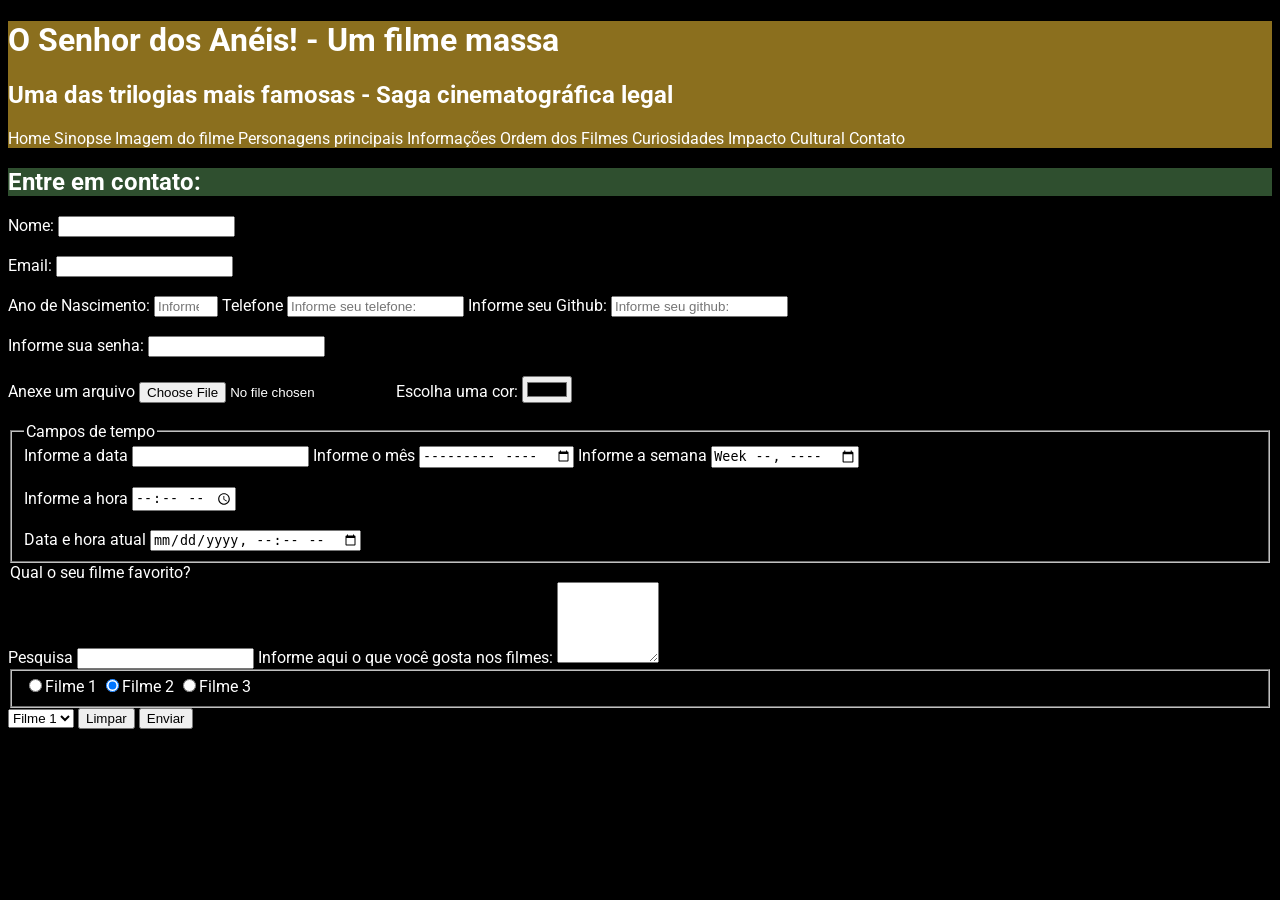
<file: contato.html>
<!DOCTYPE html>
<html lang="pt-br">
<head>
    <meta charset="UTF-8">
    <meta name="viewport" content="width=device-width, initial-scale=1.0">
    <title>Contato</title>
    <link rel="stylesheet" href="styles.css">
</head>
<body>
    <div id="titulo_top">
            <h1>O Senhor dos Anéis! - Um filme massa</h1>
            <h2>Uma das trilogias mais famosas - Saga cinematográfica legal</h2>
            <nav>
                <a href="index.html">Home</a>
                <a href="sinopse.html">Sinopse</a>
                <a href="imagemfilme.html">Imagem do filme</a>
                <a href="personagens.html">Personagens principais</a>
                <a href="informacoes.html">Informações</a>
                <a href="ordem.html">Ordem dos Filmes</a>
                <a href="curiosidades.html">Curiosidades</a>
                <a href="impacto.html">Impacto Cultural</a>
                <a href="contato">Contato</a>
            </nav>
        </div>
        <h2 class="titulo_secundario">Entre em contato:</h2>
        <form action="processa.php" method="POST" autocomplete="off">
            <label for="nomepessoa"> Nome:</label>
            <input type="text" name="nomepessoas"
            id="nomepessoa" minlength="3" maxlength="15" require placeholder=""><br><br>

            <label for="email">Email:</label>
            <input type="email" name="email" id="email" required><br><br>

            <label for="ano">Ano de Nascimento:</label>
            <input type="number" id="ano" name="ano" max="2026" min="1900" placeholder="Informe seu ano de nascimento">

            <label for="telefone">Telefone</label>
            <input type="number" id="telefone" name="telefone" placeholder="Informe seu telefone:">
            
            <label for="github">Informe seu Github:</label>
            <input type="url" name="github" id="github" placeholder="Informe seu github:"><br><br>

            <label for="senha">Informe sua senha:</label>
            <input type="password" id="senha" name="senha"><br><br>

            <label for="arquivo">Anexe um arquivo</label>
            <input type="file" id="arquivo" name="arquivo">

            <label for="color">Escolha uma cor:</label>
            <input type="color" id="color" name="color"><br><br>

            <fieldset>
                <legend>Campos de tempo</legend>
                <label for="data">Informe a data</label>
                <input type="data" id="data" name="data">

                <label for="mes">Informe o mês</label>
                <input type="month" id="mes" name="mes">

                <label for="semana">Informe a semana</label>
                <input type="week" id="semana" name="semana"><br><br>

                <label for="hora">Informe a hora</label>
                <input type="time" id="hora" name="hora"><br><br>

                <label for="datahora">Data e hora atual</label>
                <input type="datetime-local" id="datahora" name="datahora">
            </fieldset>
                <legend>Qual o seu filme favorito?</legend>
                <label for="pesquisa">Pesquisa</label>
                <input type="search" id="pesquisa" name="pesquisa">

                <label for="descricao">Informe aqui o que você gosta nos filmes:</label>
                <textarea cols="10" rows="5" name="descricao" id="descricao"></textarea><br><be></be>

                <fieldset>
                <label for="filme1"><input type="radio" name="filme" id="filme1" value="Filme 1">Filme 1</label>

                <label for="filme2"><input checked type="radio" name="filme" id="filme2" value="Filme 2">Filme 2</label>
                
                <label for="filme3"><input type="radio" name="filme" id="filme3" value="Filme 3">Filme 3</label>
            </fieldset>

            <select>
                <option value="filme 1">Filme 1</option>
                <option value="filme 2">Filme 2</option>
                <option velue="filme 3">Filme 3</option>
            </select>

            <button type="reset">Limpar</button>
            <button type="submit">Enviar</button>

        </form>

</body>
</html>
</file>
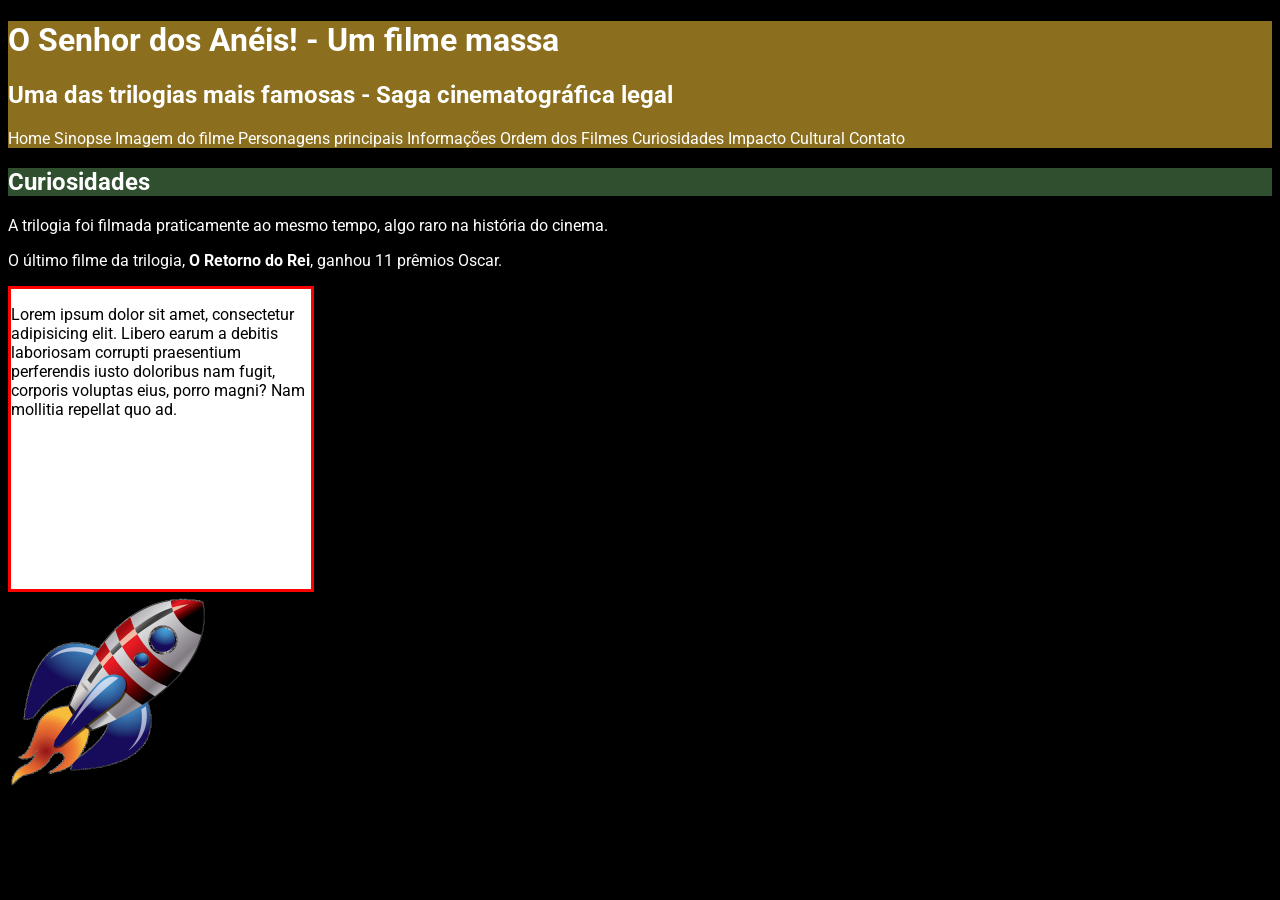
<file: curiosidades.html>
<!DOCTYPE html>
<html lang="pt-br">
<head>
    <meta charset="UTF-8">
    <meta name="viewport" content="width=device-width, initial-scale=1.0">
    <title>Curiosidades</title>
    <link rel="stylesheet" href="styles.css">
</head>
<body>
    <div id="titulo_top">
            <h1>O Senhor dos Anéis! - Um filme massa</h1>
            <h2>Uma das trilogias mais famosas - Saga cinematográfica legal</h2>

            <nav>
                <a href="index.html">Home</a>
                <a href="sinopse.html">Sinopse</a>
                <a href="imagemfilme.html">Imagem do filme</a>
                <a href="personagens.html">Personagens principais</a>
                <a href="informacoes.html">Informações</a>
                <a href="ordem.html">Ordem dos Filmes</a>
                <a href="curiosidades.html">Curiosidades</a>
                <a href="impacto.html">Impacto Cultural</a>
                <a href="contato">Contato</a>
            </nav>
        </div>
    <h2 class="titulo_secundario">Curiosidades</h2>
            <p>A trilogia foi filmada praticamente ao mesmo tempo, algo raro na história do cinema.</p>
            <p>O último filme da trilogia, <strong>O Retorno do Rei</strong>, ganhou 11 prêmios Oscar.</p>

            <div class="transicao">
                <p>Lorem ipsum dolor sit amet, consectetur adipisicing elit. Libero earum a debitis laboriosam corrupti praesentium perferendis iusto doloribus nam fugit, corporis voluptas eius, porro magni? Nam mollitia repellat quo ad.</p>
            </div>

            <div class="animacao">
                <img src="img/foguete.png" alt="Foguete">
            </div>
</body>
</html>
</file>
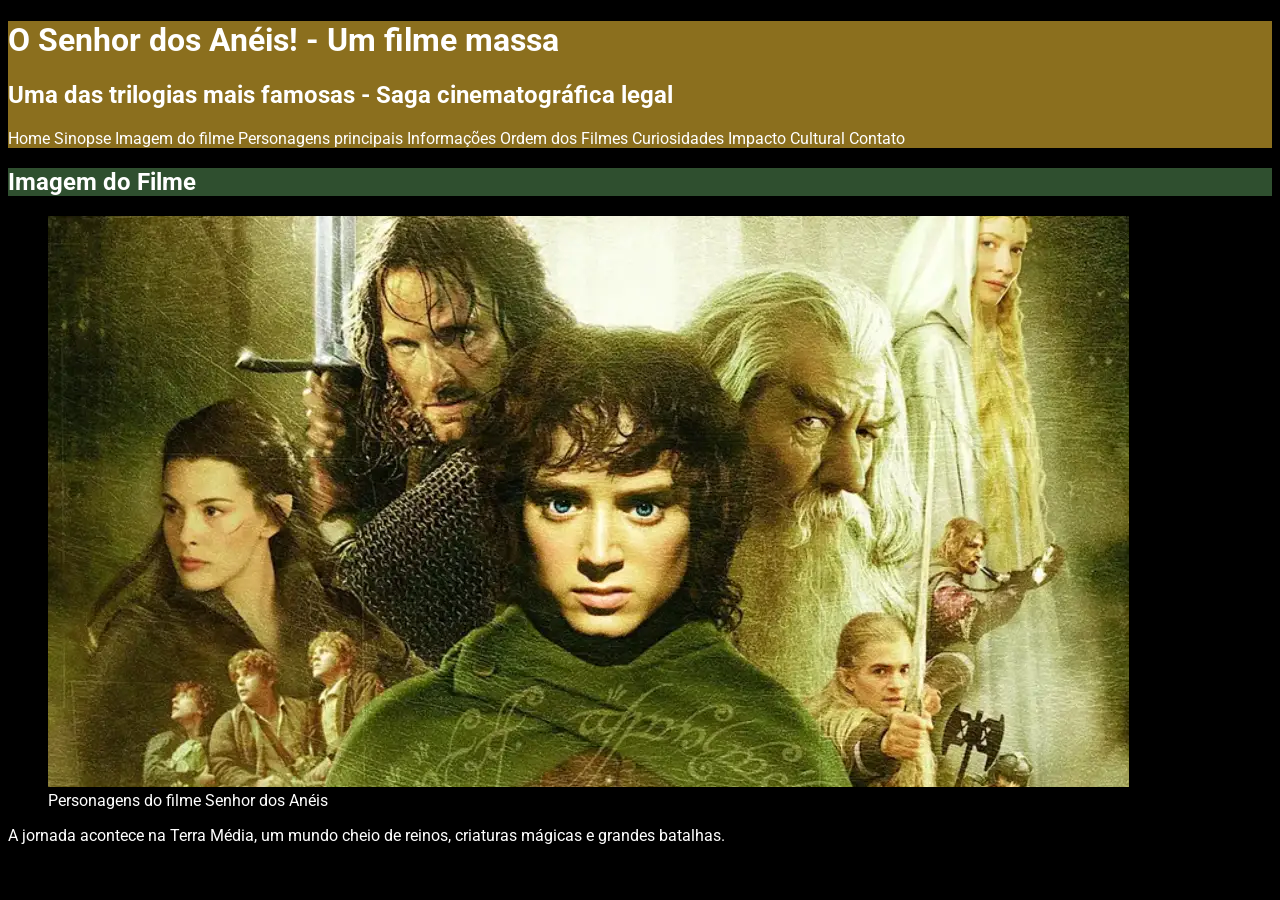
<file: imagemfilme.html>
<!DOCTYPE html>
<html lang="pt-br">
<head>
    <meta charset="UTF-8">
    <meta name="viewport" content="width=device-width, initial-scale=1.0">
    <title>Imagem do filme</title>
    <link rel="stylesheet" href="styles.css">
</head>
<body>
    <div id="titulo_top">
            <h1>O Senhor dos Anéis! - Um filme massa</h1>
            <h2>Uma das trilogias mais famosas - Saga cinematográfica legal</h2>

            <nav>
                <a href="index.html">Home</a>
                <a href="sinopse.html">Sinopse</a>
                <a href="imagemfilme.html">Imagem do filme</a>
                <a href="personagens.html">Personagens principais</a>
                <a href="informacoes.html">Informações</a>
                <a href="ordem.html">Ordem dos Filmes</a>
                <a href="curiosidades.html">Curiosidades</a>
                <a href="impacto.html">Impacto Cultural</a>
                <a href="contato">Contato</a>
            </nav>
        </div>
    <h2 class="titulo_secundario">Imagem do Filme</h2>
        <figure>
            <img src="img/senhor_dos_aneis.png" alt="Personagens do filme Senhor dos Anéis" />
            <figcaption>Personagens do filme Senhor dos Anéis</figcaption>
        </figure>
        <p>A jornada acontece na Terra Média, um mundo cheio de reinos, criaturas
            mágicas e grandes batalhas.</p>
</body>
</html>
</file>
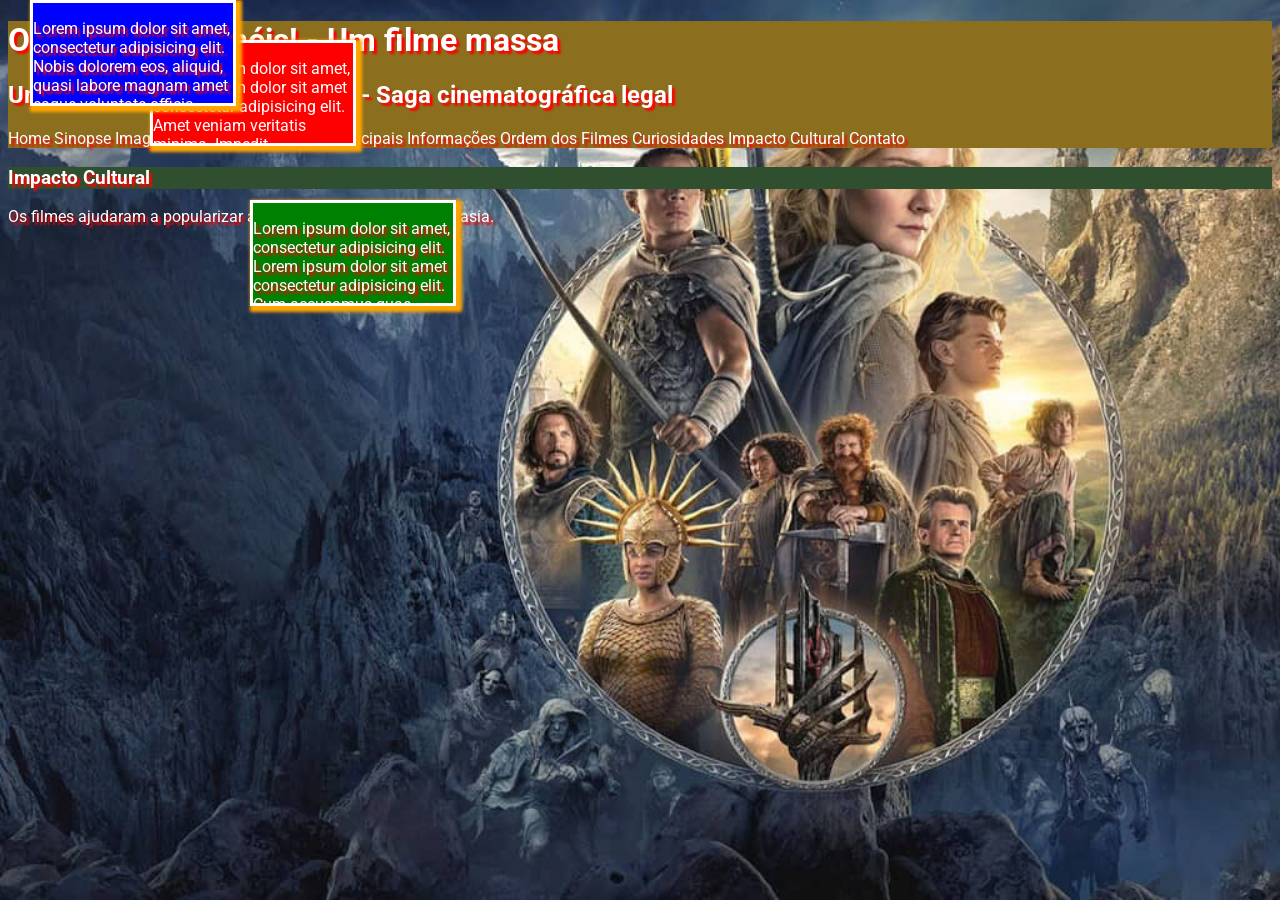
<file: impacto.html>
<!DOCTYPE html>
<html lang="pt-br">
<head>
    <meta charset="UTF-8">
    <meta name="viewport" content="width=device-width, initial-scale=1.0">
    <title>Impacto Cultural</title>
    <link rel="stylesheet" href="styles.css">
</head>
<body id="impacto"></body>
    <div id="titulo_top">
            <h1>O Senhor dos Anéis! - Um filme massa</h1>
            <h2>Uma das trilogias mais famosas - Saga cinematográfica legal</h2>

            <nav>
                <a href="index.html">Home</a>
                <a href="sinopse.html">Sinopse</a>
                <a href="imagemfilme.html">Imagem do filme</a>
                <a href="personagens.html">Personagens principais</a>
                <a href="informacoes.html">Informações</a>
                <a href="ordem.html">Ordem dos Filmes</a>
                <a href="curiosidades.html">Curiosidades</a>
                <a href="impacto.html">Impacto Cultural</a>
                <a href="contato">Contato</a>
            </nav>
        </div>
    <h3 class="titulo_secundario">Impacto Cultural</h3>
    <p>Os filmes ajudaram a popularizar ainda mais a literatura de fantasia.</p>

    <div class="noticia um">
        <p>Lorem ipsum dolor sit amet, consectetur adipisicing elit. Nobis dolorem eos, aliquid, quasi labore magnam amet eaque voluptate officia saepe nulla, sunt magni ullam numquam non quia a assumenda earum Lorem, ipsum dolor sit amet consectetur adipisicing elit. Beatae magni labore quaerat mollitia. Facere a molestiae architecto rem distinctio, nam dolorem, dolorum repudiandae fuga voluptas quos excepturi ipsa atque soluta!</p>

        <p>Lorem ipsum dolor sit amet consectetur adipisicing elit. Autem quidem quis quibusdam est reiciendis voluptas similique enim, sint quia quo consectetur excepturi dolorem laboriosam laborum maiores perferendis reprehend Lorem ipsum dolor sit amet consectetur adipisicing elit. Magni, tempore. Non suscipit nihil sit quia architecto autem nisi, sunt labore? Corrupti harum exercitationem error dignissimos eos repellendus eveniet quod quibusdam.erit provident? Quibusdam?</p>

        <p>Lorem ipsum dolor sit amet consectetur adipisicing elit. Suscipit Lorem ipsum dolor, sit amet consectetur adipisicing elit. Neque mollitia cum rem, a nostrum sint esse ipsum. Dolor veritatis nostrum molestiae, aperiam deleniti a doloremque. Ipsa totam explicabo corrupti adipisci.e, saepe itaque, reprehenderit laborum earum dolorem ratione voluptatibus rem dignissimos eveniet corporis quae voluptatem quam neque. Hic voluptatum rerum iure!</p>
    </div>

    <div class="noticia dois">
        <p>Lorem ipsum dolor sit amet, Lorem ipsum dolor sit amet consectetur adipisicing elit. Amet veniam veritatis minima. Impedit, laudantium, nam placeat ut natus harum soluta pariatur possimus quo quam atque unde ipsa corporis veniam accusamus.consectetur adipisicing elit. Nobis dolorem eos, aliquid, quasi labore magnam amet eaque voluptate officia saepe nulla, sunt magni ullam numquam non quia a assumenda earum!</p>

        <p>Lorem ipsum dolor sit amet consectetur Lorem ipsum dolor sit amet consectetur adipisicing elit. Veniam corrupti quod consectetur, quia a officia laboriosam aut libero aliquam minima cupiditate ducimus labore molestiae asperiores eum eveniet facilis maiores iure.adipisicing elit. Autem quidem quis quibusdam est reiciendis voluptas similique enim, sint quia quo consectetur excepturi dolorem laboriosam laborum maiores perferendis reprehenderit provident? Quibusdam?</p>

        <p>Lorem ipsum dolor sit amet consectetur adipisicing elit. Lorem ipsum dolor sit amet consectetur adipisicing elit. Vitae, repudiandae quibusdam excepturi recusandae veniam ipsam quae enim? Reiciendis odio nisi excepturi. Architecto eum ratione fugiat! Deleniti amet ab tempore tenetur! Suscipit iure, saepe itaque, reprehenderit laborum earum dolorem ratione voluptatibus rem dignissimos eveniet corporis quae voluptatem quam neque. Hic voluptatum rerum iure!</p>
    </div>

    <div class="noticia tres">
        <p>Lorem ipsum dolor sit amet, consectetur adipisicing elit. Lorem ipsum dolor sit amet consectetur adipisicing elit. Cum accusamus quae excepturi perferendis esse qui? Eum deserunt voluptas nemo alias tenetur, incidunt hic ducimus inventore at veritatis molestiae saepe eligendi.Nobis dolorem eos, aliquid, quasi labore magnam amet eaque voluptate officia saepe nulla, sunt magni ullam numquam non quia a assumenda earum!</p>

        <p>Lorem ipsum dolor sit amet consectetur adipisicing elit. Lorem ipsum dolor sit amet consectetur adipisicing elit. Perspiciatis rerum odio soluta eveniet cum, unde, ad molestias accusantium eius harum quasi, magni minima quod ab officiis est amet necessitatibus commodi.Autem quidem quis quibusdam est reiciendis voluptas similique enim, sint quia quo consectetur excepturi dolorem laboriosam laborum maiores perferendis reprehenderit provident? Quibusdam?</p>

        <p>Lorem ipsum dolor sit amet consectetur adipisicing elit. Lorem ipsum, dolor sit amet consectetur adipisicing elit. Ut harum ipsum reiciendis suscipit maiores porro exercitationem sint aut fugiat voluptates, impedit unde voluptate explicabo aliquid, totam, sit cupiditate dolores magnam. Suscipit iure, saepe itaque, reprehenderit laborum earum dolorem ratione voluptatibus rem dignissimos eveniet corporis quae voluptatem quam neque. Hic voluptatum rerum iure!</p>
    </div>

</body>
</html>
</file>
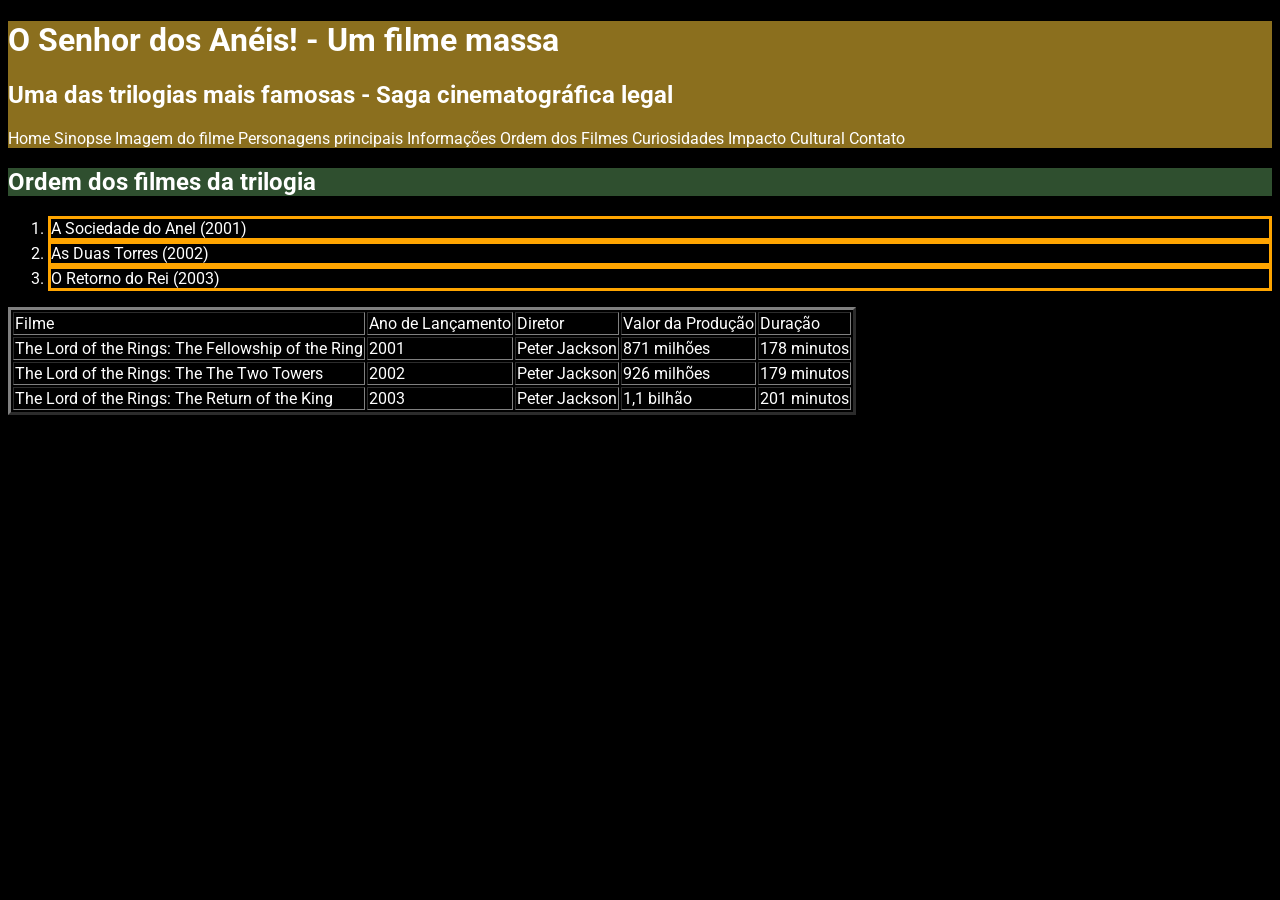
<file: ordem.html>
<!DOCTYPE html>
<html lang="pt-br">
<head>
    <meta charset="UTF-8">
    <meta name="viewport" content="width=device-width, initial-scale=1.0">
    <title>Ordem dos Filmes</title>
    <link rel="stylesheet" href="styles.css">
</head>
<body>
    <div id="titulo_top">
            <h1>O Senhor dos Anéis! - Um filme massa</h1>
            <h2>Uma das trilogias mais famosas - Saga cinematográfica legal</h2>

            <nav>
                <a href="index.html">Home</a>
                <a href="sinopse.html">Sinopse</a>
                <a href="imagemfilme.html">Imagem do filme</a>
                <a href="personagens.html">Personagens principais</a>
                <a href="informacoes.html">Informações</a>
                <a href="ordem.html">Ordem dos Filmes</a>
                <a href="curiosidades.html">Curiosidades</a>
                <a href="impacto.html">Impacto Cultural</a>
                <a href="contato">Contato</a>
            </nav>
        </div>
    <h2 class="titulo_secundario">Ordem dos filmes da trilogia</h2>
        <ol>
            <li>A Sociedade do Anel (2001)</li>
        <li>As Duas Torres (2002)</li>
        <li>O Retorno do Rei (2003)</li>
        </ol>

        <table border="3">
            <tr>
                <td>Filme</td>
                <td>Ano de Lançamento</td>
                <td>Diretor</td>
                <td>Valor da Produção</td>
                <td>Duração</td>
            </tr>
            <tr>
                <td>The Lord of the Rings: The Fellowship of the Ring</td>
                <td>2001</td>
                <td>Peter Jackson</td>
                <td>871 milhões</td>
                <td>178 minutos</td>
            </tr>
            <tr>
                <td>The Lord of the Rings: The The Two Towers</td>
                <td>2002</td>
                <td>Peter Jackson</td>
                <td>926 milhões</td>
                <td>179 minutos</td>
            </tr>
            <tr>
                <td>The Lord of the Rings: The Return of the King</td>
                <td>2003</td>
                <td>Peter Jackson</td>
                <td>1,1 bilhão</td>
                <td>201 minutos</td>
            </tr>
        </table>
</body>
</html>
</file>
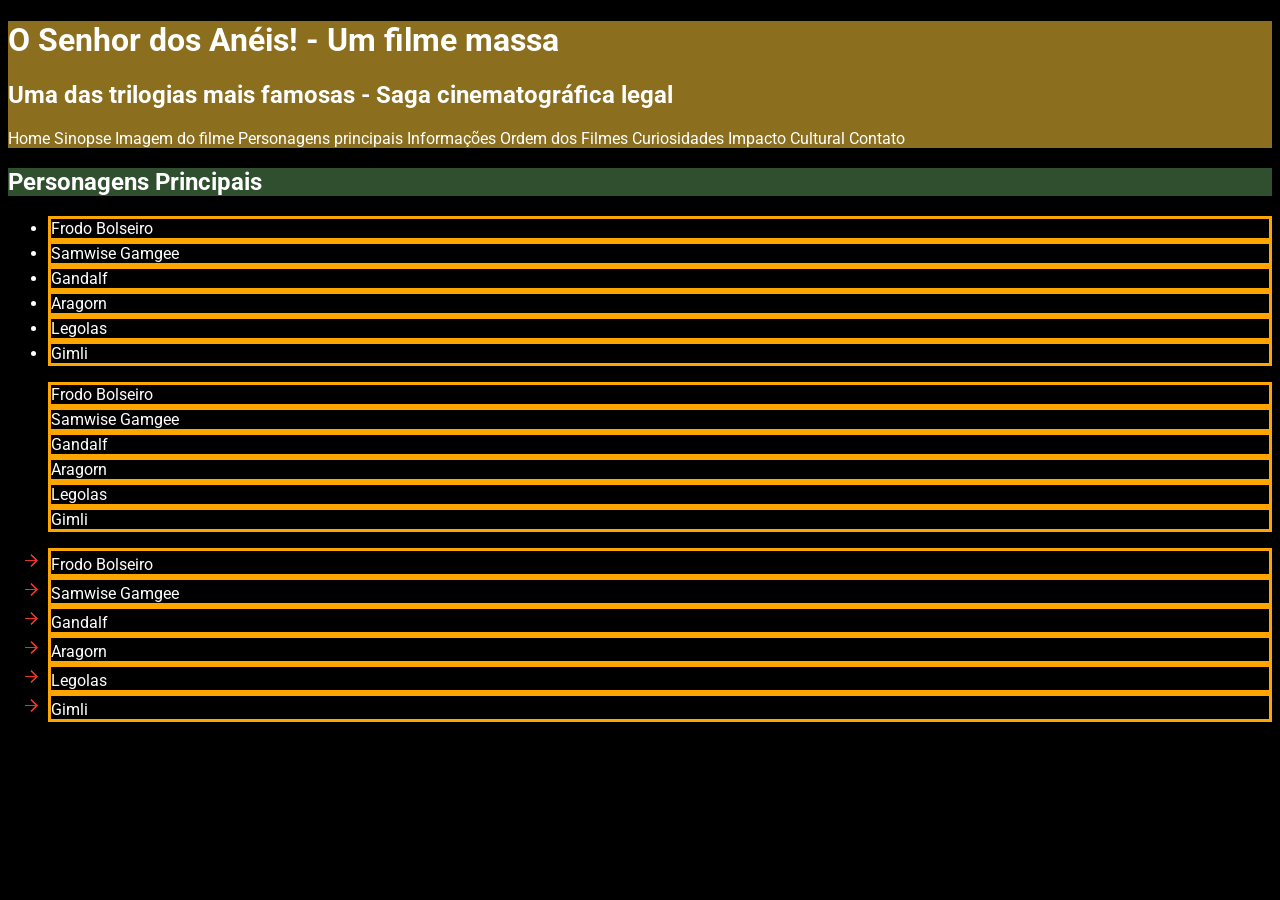
<file: personagens.html>
<!DOCTYPE html>
<html lang="pt-br">
<head>
    <meta charset="UTF-8">
    <meta name="viewport" content="width=device-width, initial-scale=1.0">
    <title>Personagens Principais</title>
    <link rel="stylesheet" href="styles.css">
</head>
<body>
    <div id="titulo_top">
            <h1>O Senhor dos Anéis! - Um filme massa</h1>
            <h2>Uma das trilogias mais famosas - Saga cinematográfica legal</h2>

            <nav>
                <a href="index.html">Home</a>
                <a href="sinopse.html">Sinopse</a>
                <a href="imagemfilme.html">Imagem do filme</a>
                <a href="personagens.html">Personagens principais</a>
                <a href="informacoes.html">Informações</a>
                <a href="ordem.html">Ordem dos Filmes</a>
                <a href="curiosidades.html">Curiosidades</a>
                <a href="impacto.html">Impacto Cultural</a>
                <a href="contato">Contato</a>
            </nav>
        </div>
    <h2 class="titulo_secundario">Personagens Principais</h2>
            <ul>
                <li>Frodo Bolseiro</li>
                <li>Samwise Gamgee</li>
                <li>Gandalf</li>
                <li>Aragorn</li>
                <li>Legolas</li>
                <li>Gimli</li>
            </ul>

            <ul id="teste_estilo_lista_ul">
                <li>Frodo Bolseiro</li>
                <li>Samwise Gamgee</li>
                <li>Gandalf</li>
                <li>Aragorn</li>
                <li>Legolas</li>
                <li>Gimli</li>
            </ul>

            <ol id="teste_estilo_lista_ol">
                <li>Frodo Bolseiro</li>
                <li>Samwise Gamgee</li>
                <li>Gandalf</li>
                <li>Aragorn</li>
                <li>Legolas</li>
                <li>Gimli</li>
            </ol>
</body>
</body>
</body>
</html>
</file>
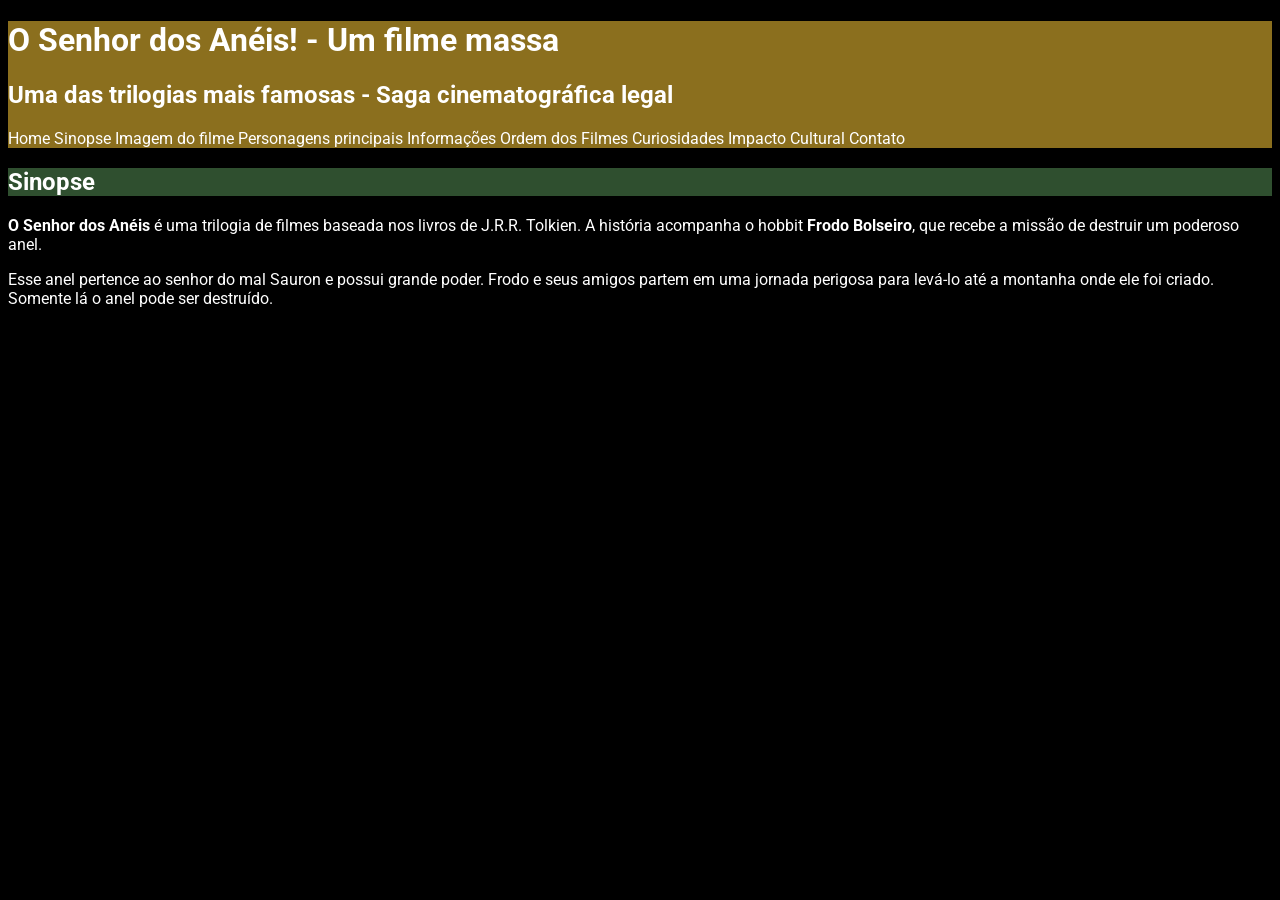
<file: sinopse.html>
<!DOCTYPE html>
<html lang="pt-br">
<head>
    <meta charset="UTF-8">
    <meta name="viewport" content="width=device-width, initial-scale=1.0">
    <title>Sinopse</title>
    <link rel="stylesheet" href="styles.css">
</head>
<body>
    <div id="titulo_top">
            <h1>O Senhor dos Anéis! - Um filme massa</h1>
            <h2>Uma das trilogias mais famosas - Saga cinematográfica legal</h2>

            <nav>
                <a href="index.html">Home</a>
                <a href="sinopse.html">Sinopse</a>
                <a href="imagemfilme.html">Imagem do filme</a>
                <a href="personagens.html">Personagens principais</a>
                <a href="informacoes.html">Informações</a>
                <a href="ordem.html">Ordem dos Filmes</a>
                <a href="curiosidades.html">Curiosidades</a>
                <a href="impacto.html">Impacto Cultural</a>
                <a href="contato">Contato</a>
            </nav>
        </div>
    <h2 class="titulo_secundario">Sinopse</h2>
            <p><strong>O Senhor dos Anéis </strong>é uma trilogia de filmes baseada nos livros de J.R.R.
                Tolkien. A história acompanha o hobbit <strong>Frodo Bolseiro</strong>, que recebe a missão
                de destruir um poderoso anel.</p>
                
            <p>Esse anel pertence ao senhor do mal Sauron e possui grande poder. Frodo e
                seus amigos partem em uma jornada perigosa para levá-lo até a montanha
                onde ele foi criado.
                <br>Somente lá o anel pode ser destruído.</p>
</body>
</html>
</file>
<file: styles.css>
@import url('https://fonts.googleapis.com/css2?family=Open+Sans:ital,wght@0,300..800;1,300..800&family=Roboto:ital,wght@0,100..900;1,100..900&display=swap');
#titulo_top{
    background-color:#8B6F1E;
    color: white;
}

.titulo_secundario{
    background-color: #2F4F2F;
    color: white;
}


.rodape{
    text-align: center;
}

body{
    /*Topografia CSS*/
    background-color: rgb(0,0,0); /*Cor do fundo*/
    color: rgb(255,255,255); /*Cor da fonte*/
    font-family: "Roboto", sans-serif;
    font-size: 16px; /*Tamanho da fonte - px/em/rem*/
}

#layout{
    font-size: 1em; /*Jerda p tamanho do pai dele (body) com um multiplicado*/
    display: flex;
    flex-direction: column; /*Usado para definir a direção dos elementos que são filhos de um display flex*/
    font-style: normal; /*Estilo da fonte: italic - normal - oblique*/ 
    line-height: 30px; /*Espaçamneto entre linhas*/
    font-weight: 400; /*Negrito em CSS 100 a 900 bold e bolder*/
    text-transform: none; /*Capitalização do texto: uppercase - lowercase e capitalize*/
    text-decoration: none; /*Sublinhado de texto: double - dashed - dotted - wavy - none*/
    word-spacing: 5px; /*Espaçamentos entre palavras*/
    letter-spacing: none; /*Espaçamento entre letras*/  
    text-indent: 20px; /*Espaçamento de paragafro primeira linha*/
    text-align: justify; /*Alinhamento do texto: left - right - justify e center*/
    /*border-style: dashed; /*Estilo da borda (da div): solid, dashed, dotted, double, groove, ridge, inset, outset
    border-width: 5px; /*Espessaura da borda
    border-color: rgb(52, 235, 164); /*Cor da borda*/
    border: dashed 5px rgb(52, 235, 164); /*Definir estilo, espessura e cor da borda numa mesma linha*/
    border-top: dotted 10px rebeccapurple;
    border-left: dotted 20px red;
    border-bottom: solid 15px #fff000;
    /*border-right: estilizar lado direito da borda*/
    border-radius: 50px; /*Arredondar cantos da borda (sup esq = 1, sup dir = 2, inf dir = 3, inf esq = 4)*/
    margin: 20px; /*Margen do lado de FORA da borda (cima = 1, direita = 2, baixo = 3, esquerda = 4)*/
    margin-left: 20px; /*Margem a esqueda fora da borda*/
    margin-right: 20px; /*Margem a direita fora da borda*/
    margin-bottom: 20px; /*Margem de baixo fora da borda*/
    margin-top: auto; /*Margem de cima fora da borda*/
    /*padding: 20px 60px 100px 200px; /*Margem DENTRO da Borda (cima = 1, direita = 2, baixo = 3, esquerda = 4)*/
    padding-left: 20px;
    padding-right: 20px;
    padding-top: 20px;
    padding-bottom: 20px;
}

nav a{
    text-decoration: none;
    color: white;
}

nav a:hover{
    color: black;
    opacity: 0.7;
}

.transicao{
    background-color: white;
    border: solid 3px red;
    color: black;
    width: 300px;
    height: 300px;
    transition-duration: 3s; /*Define o tempo de transição*/
    transition-property: width, background-color; /*Define quais propriedades CSS irão entrar na transição*/
    transition-delay: 0.5s; /*Delay para inciar a transição*/
    transition-timing-function: ease; /*ease-in, ease-out, linear, ease, ease-in-out*/
}

.transicao:hover{
    background-color: pink;
    width: 600px;
    color: blue;
}

#email:focus{
    background-color: green;
    color: white;
}

#teste_estilo_lista_ul{
    list-style-type: none; /*disc, circle, none. Defini o estilo do marcador dae lista não ordenada(UL)*/
}

#teste_estilo_lista_ol{
    list-style-type: upper-alpha; /*decimal - lower-roman - upper-roma - lower-greek - lower-alpha - upper-alpha. Defini o estilo de marcadores de listas ordenadas*/
    list-style-image: url("img/seta_direita_vermelha.png"); /*Carrega imagem ao fundo do elemento html*/
}

li{
    border: solid 3px orange;
    list-style-position: outside; /*Ele serve para dizer ao navegador se o marcador da lista faz parte ou não do texto da lista: inside e outside*/
}

#impacto{

    /*background:url("img/senhordosaneis_fundo.jpg") no-repeat; resume a imagem de fundo e repetição em uma linha*/
    background-image: url("img/senhordosaneis_fundo.jpg");
    background-repeat: no-repeat; /* no-repeat / repeat / repeat-y / repeat-x. Configura a forma como a imagem irá repetir ao fundo do elemento html*/
    /*background-position: center; /*left, right, top, bottom, center e pode usar dois ao mesmo tempo
    width: 2000px;
    height: 1500px*/
    background-size: cover; /*Serve para definir COMO a imagem será exibida ao fundo do elemento html - contain, cover, px. %, auto*/
    background-attachment: fixed; /*Defini como a imagem vai lidar com scroll ao fundo do elemento html - scroll e fixed*/
    text-shadow: 3px 3px 2px red; /*Define a sombra do texto*/
    position: relative;
}

.noticia{
    border:solid 3px white;
    width: 200px;
    position: fixed; /*Define o posicionamento atras ou na frente dos elementos html: fixed, relative, absolute e static*/
    height: 100px;
    overflow: auto; /*Configura o comportamento de quando por exemplo um texto passa das bordas de um elemento html (da um overflow) visible, hiddem. scroll, auto*/
    box-shadow: 3px 3px 3px 3px orange; /*Define a sombra de um elemento html de bloco*/
}

h1{
    animation-name: multicolor;
    animation-duration: 5s;
    animation-delay: 2s;
    animation-fill-mode: backwards; /*forwards - backwards*/
    animation-iteration-count: infinite; /* Quantidade de animações/infinite*/
}

@keyframes multicolor{
    from{color: red;}
    to{color: blue;}
}

.animacao img{
    display: block;
    animation-name: foguete;
    animation-duration: 5s;
    animation-iteration-count: infinite;
}

@keyframes foguete{
    0%{margin-left: 0%}
    25%{margin-left: 80%; transform: rotate(0deg)}
    50%{margin-left: 80%; transform: rotate(-120deg)}
    75%{margin-left: 0%; transform: rotate(-120deg)}
    100%{margin-ledt: 0%; transform: rotate(0deg)}
}

.um{
    background-color: blue;
    top: 0px;
    left: 30px;
    z-index: 3 /*Define a ordem que o elemento vai ficar uns atras dos outros*/
}

.dois{
    background-color: red;
    top: 40px;
    left: 150px;
}

.tres{background-color:green;
top:200px;
left: 250px;
}

/*.teste_display{
    background-color: orange;
    display: inline-block;
    width: 200px;
}/*
</file>
